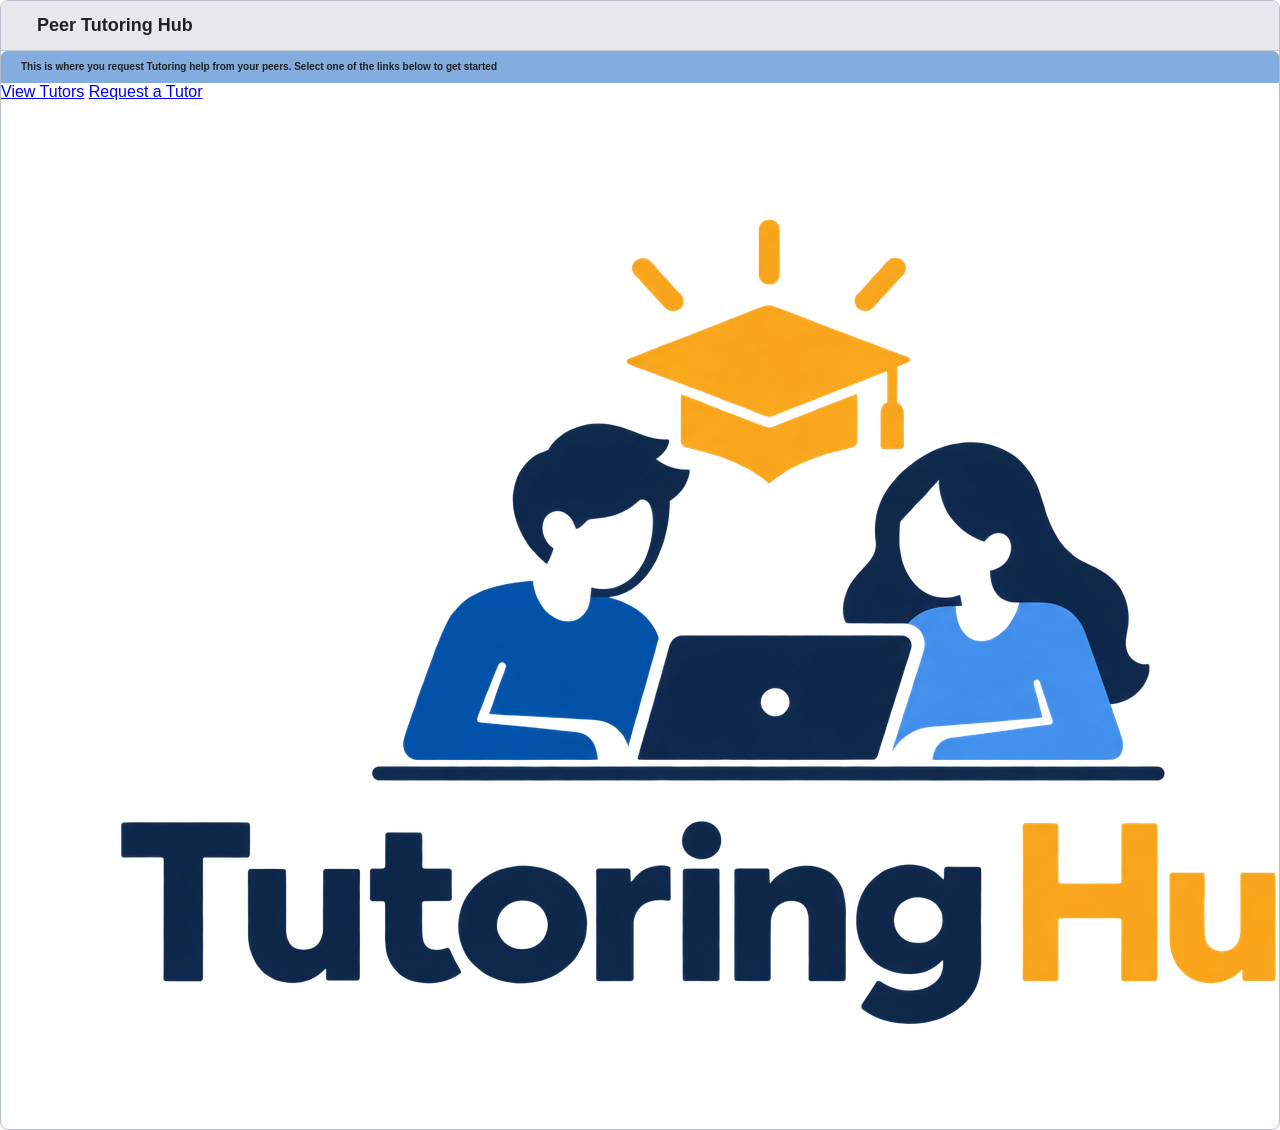
<file: index.html>
<!doctype html>
<html lang="en">

<head>
    <meta charset="utf-8">
    <meta name="viewport" content="width=device-width, initial-scale=1">
    <title>Peer Tutoring Hub</title>
    <link rel="stylesheet" href="css/styles.css">
</head>

<body>
    <h1>Peer Tutoring Hub</h1>
    <h5> This is where you request Tutoring help from your peers. Select one of the links below to get started</h5>
    <a href="/tutors.html">View Tutors</a>
    <a href="/request-form.html">Request a Tutor</a>
    <img src="/images/tutoring.png" alt="Student and Tutor looking at Laptop">
    
</body>

</html>
</file>
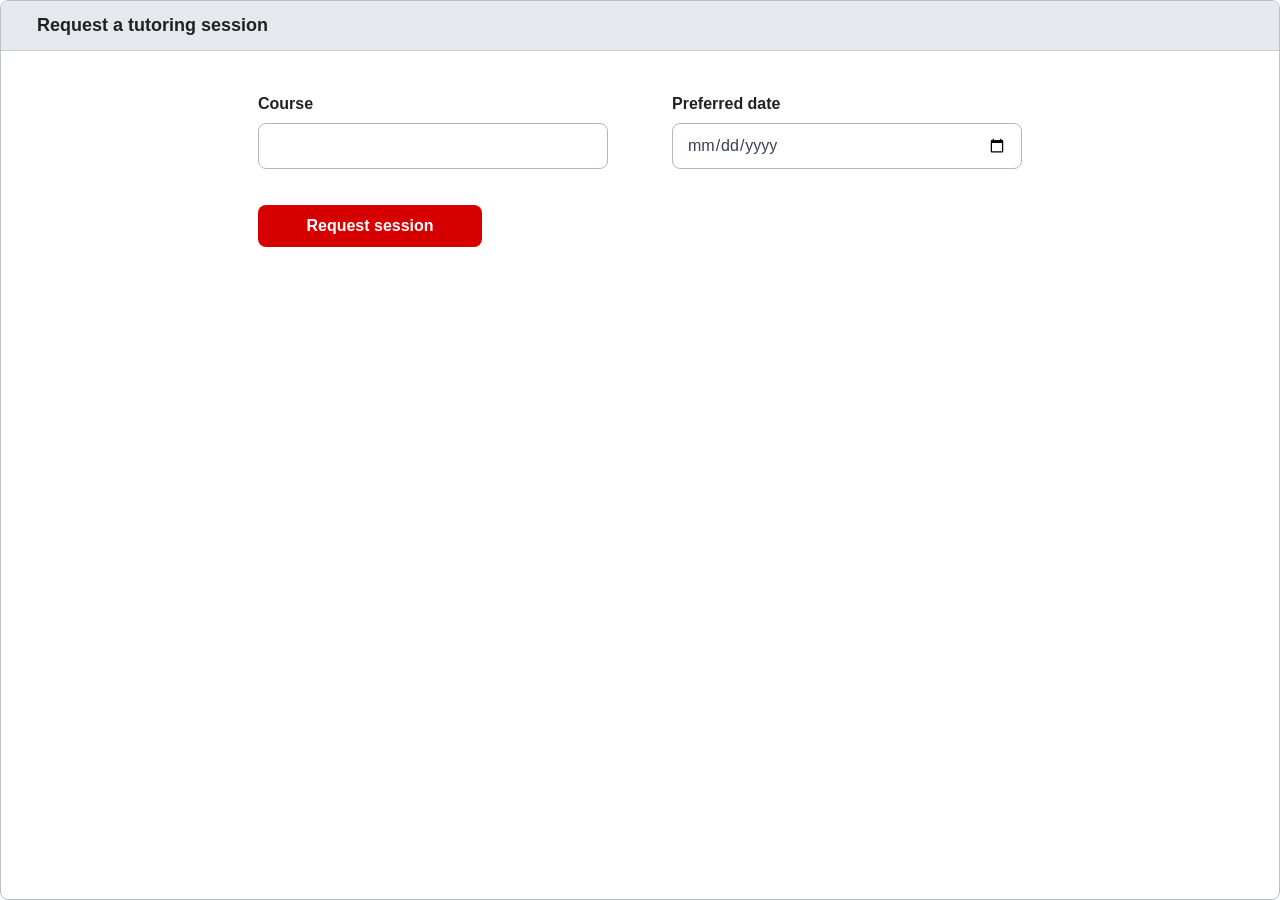
<file: request-form.html>
<html>

<head>
    <meta charset="utf-8">
    <meta name="viewport" content="width=device-width, initial-scale=1">
    <link rel="stylesheet" href="css/styles.css">  
</head>

<body>
    <main class="container py-5">
        <h1>Request a tutoring session</h1>
            
        <form class="request-form" action="/process-request.php" method="post">        
			<label for="course">Course</label>
			<input id="course" name="course" required>
          
			<label for="date">Preferred date</label>
			<input id="date" name="date" type="date" required>
    
			<button type="submit">Request session</button>
        </form>
    </main>
</body>

</html>
</file>
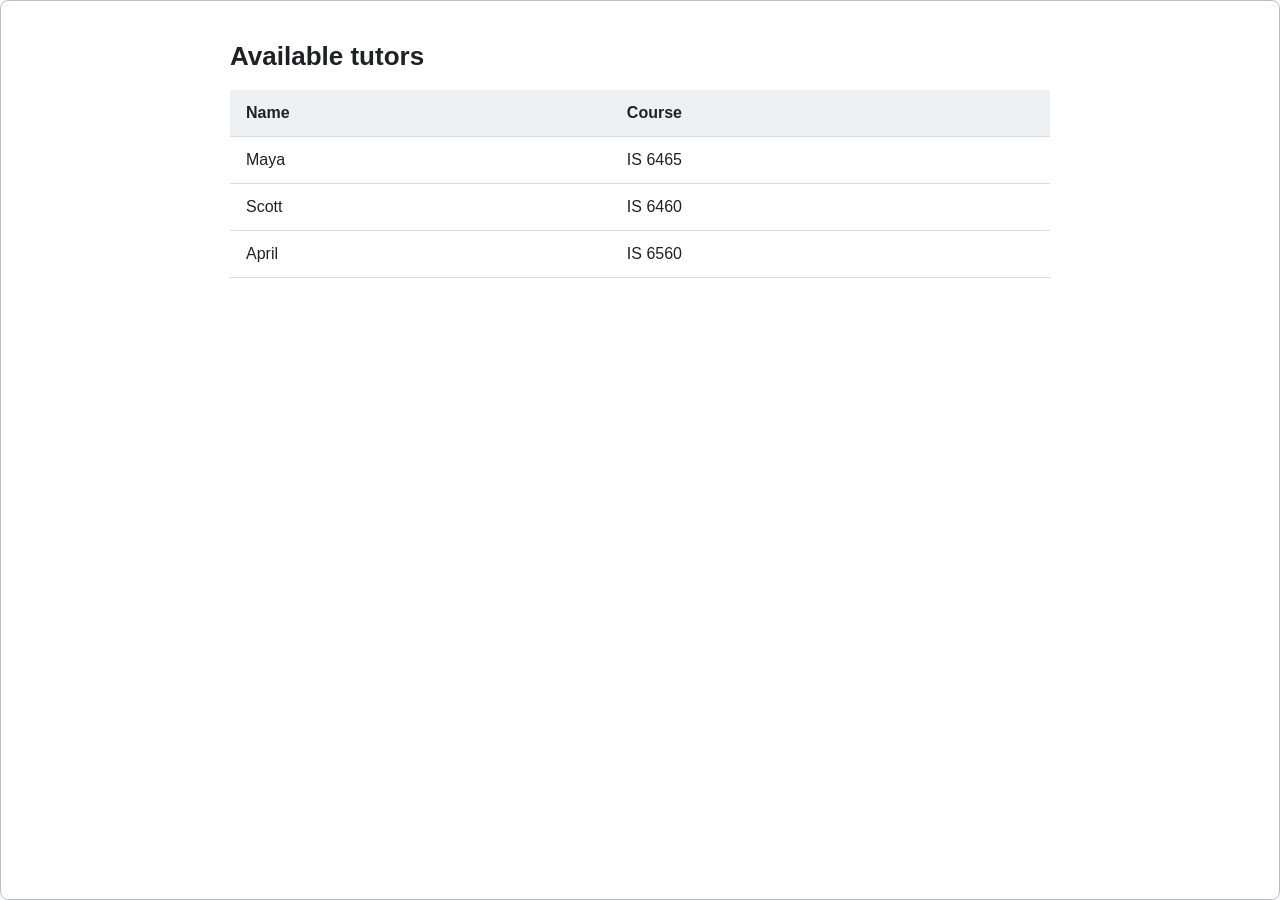
<file: tutors.html>
<!doctype html>
<html lang="en">
<head>
  <meta charset="utf-8">
  <meta name="viewport" content="width=device-width, initial-scale=1">
  <link rel="stylesheet" href="css/styles.css">
  <title>Available Tutors</title>
</head>
<body>
  <table>
    <caption>Available tutors</caption>
    <thead>
      <tr>
        <th>Name</th>
        <th>Course</th>
      </tr>
    </thead>
    <tbody>
      <tr>
        <td>Maya</td>
        <td>IS 6465</td>
      </tr>
      <tr>
        <td>Scott</td>
        <td>IS 6460</td>
      </tr>
      <tr>
        <td>April</td>
        <td>IS 6560</td>
      </tr>
    </tbody>
  </table>
 
</body>
</html>
</file>
<file: css/styles.css>
/* Peer Tutoring Hub
   Shared stylesheet for tutoring.html, request-form.html, and tutors.html
*/

* {
    box-sizing: border-box;
}

body {
    margin: 0;
    font-family: Arial, Helvetica, sans-serif;
    color: #202124;
    background-color: #ffffff;
    border: 1px solid #b8c0cc;
    border-radius: 8px;
    min-height: 100vh;
}

.welcome-page {
    min-height: 100vh;
    display: flex;
    align-items: center;
    justify-content: center;
    background: linear-gradient(135deg, #f8fbff 0%, #eaf3ff 100%);
    border: none;
    border-radius: 0;
}

.welcome-card {
    background: #fff;
    border-radius: 20px;
    box-shadow: 0 20px 40px rgba(15, 23, 42, 0.08);
    padding: 3rem;
}

.badge {
    display: inline-block;
    padding: 0.5rem 1rem;
    border-radius: 999px;
    background-color: #ffe4e6;
    color: #b42318;
    font-weight: 700;
    letter-spacing: 0.08rem;
    margin-bottom: 1rem;
}

.welcome-card h1 {
    font-size: clamp(2.5rem, 5vw, 4rem);
    font-weight: 800;
    color: #1f2937;
    margin-bottom: 1rem;
}

.text-accent {
    color: #dc3545;
}

.btn-danger {
    background-color: #dc3545;
    border-color: #dc3545;
}

.btn-danger:hover {
    background-color: #bb2d3b;
    border-color: #b02a37;
}

.btn-outline-secondary {
    border-width: 2px;
}

/* Page heading / top bar */
h1 {
    margin: 0;
    padding: 14px 36px;
    font-size: 18px;
    font-weight: 700;
    background-color: #e5e8ec;
    border-bottom: 1px solid #c7cdd5;
    border-radius: 8px 8px 0 0;
}

h5 {
    margin: 0;
    padding: 10px 20px;
    font-size: 10px;
    font-weight: 700;
    background-color: #85acde;
    border-bottom: 1px solid #85acde;
    border-radius: 6px 6px 0 0;
}

/* Request form */
form {
    max-width: 820px;
    margin: 0 auto;
    padding: 34px 28px 24px;
    display: grid;
    grid-template-columns: 1fr 1fr;
    column-gap: 64px;
    row-gap: 10px;
}

form br {
    display: none;
}

form label {
    font-size: 16px;
    font-weight: 700;
    margin-top: 10px;
}

label[for="course"] {
    grid-column: 1;
    grid-row: 1;
}

#course {
    grid-column: 1;
    grid-row: 2;
}

label[for="date"] {
    grid-column: 2;
    grid-row: 1;
}

#date {
    grid-column: 2;
    grid-row: 2;
}

select,
input,
textarea {
    width: 100%;
    min-height: 46px;
    padding: 10px 14px;
    font: inherit;
    color: #374151;
    background-color: #ffffff;
    border: 1px solid #aeb8c5;
    border-radius: 8px;
}

select:focus,
input:focus,
textarea:focus {
    outline: 2px solid #7aa7d9;
    outline-offset: 2px;
}

button {
    grid-column: 1;
    grid-row: 3;
    width: 224px;
    margin-top: 26px;
    padding: 12px 20px;
    font-size: 16px;
    font-weight: 700;
    color: #ffffff;
    background-color: #d60000;
    border: 0;
    border-radius: 8px;
    cursor: pointer;
}

button:hover {
    background-color: #b90000;
}

button:focus-visible {
    outline: 3px solid #111827;
    outline-offset: 3px;
}

/* Tutor table */
table {
    width: calc(100% - 80px);
    max-width: 820px;
    margin: 40px auto;
    border-collapse: collapse;
    background-color: #ffffff;
}

caption {
    margin-bottom: 18px;
    text-align: left;
    font-size: 26px;
    font-weight: 700;
}

th,
td {
    padding: 14px 16px;
    text-align: left;
    border-bottom: 1px solid #d6dbe2;
}

th {
    background-color: #eef1f4;
    font-weight: 700;
}

/* Responsive layout */
@media (max-width: 700px) {
    h1 {
        padding: 14px 20px;
    }

    form {
        grid-template-columns: 1fr;
        padding: 28px 20px;
        column-gap: 0;
    }

    label[for="course"],
    #course,
    label[for="date"],
    #date,
    button {
        grid-column: 1;
    }

    label[for="course"] {
        grid-row: 1;
    }

    #course {
        grid-row: 2;
    }

    label[for="date"] {
        grid-row: 3;
        margin-top: 18px;
    }

    #date {
        grid-row: 4;
    }

    button {
        grid-row: 5;
        width: 100%;
    }

    table {
        width: calc(100% - 40px);
    }

    .request-form {
        max-width: 42rem;
        padding: 2rem;
        background-color: fffff;
    }

}
</file>
